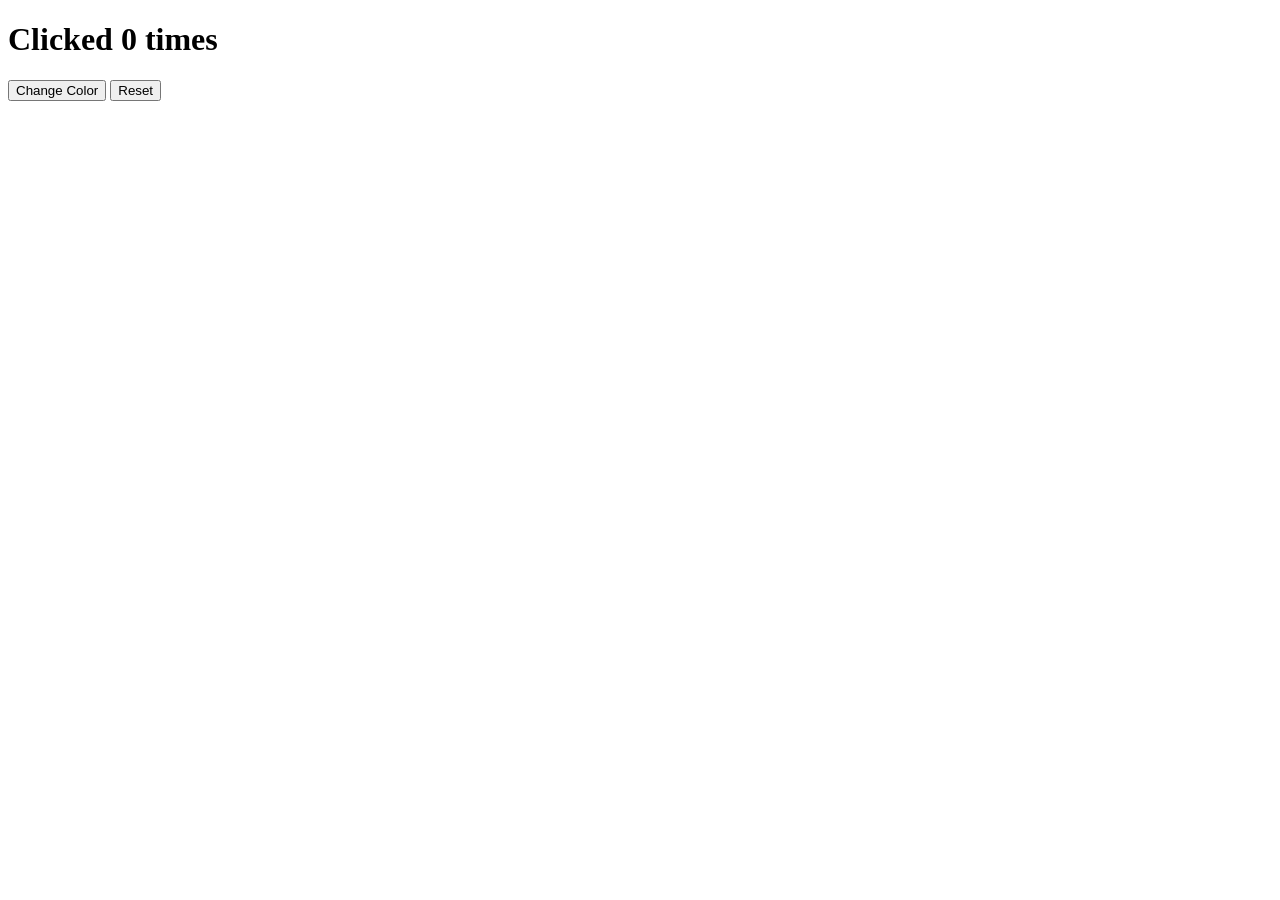
<file: index.html>
<!DOCTYPE html>
<html lang="en">
<head>
    <meta charset="UTF-8">
    <meta name="viewport" content="width=device-width, initial-scale=1.0">
    <title>Background Color Changing Tool</title>
</head>
<body>
    
    <h1 id="counter">Clicked 0 times</h1>

    <div>
        <button id="colorBtn">Change Color</button>
        <button id="resetBtn">Reset</button>
    </div>

    <script src="script.js"></script>
</body>
</html>
</file>
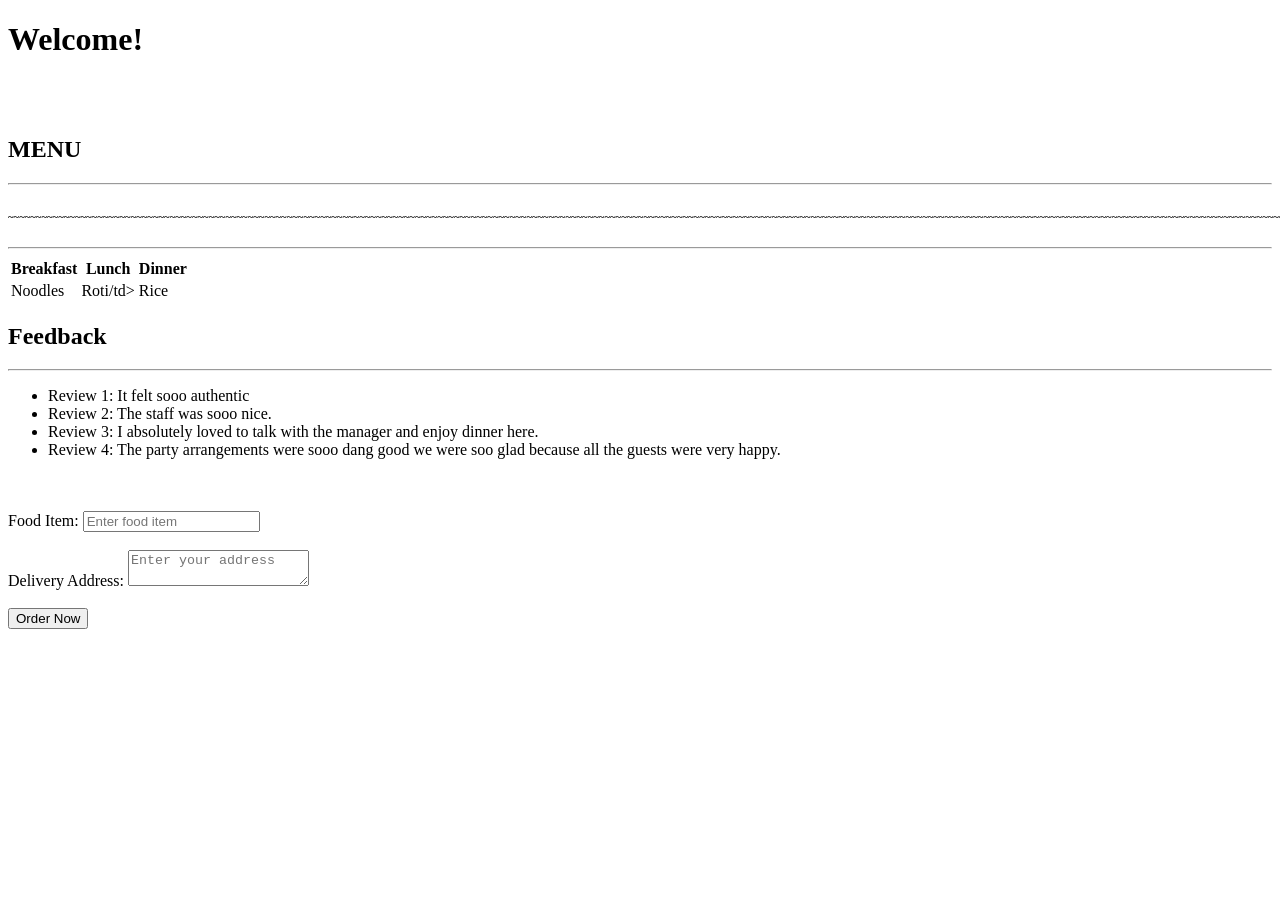
<file: Assignment 2.html>
<!DOCTYPE html>
<html lang="en">
<head>
    <meta charset="UTF-8">
    <meta name="viewport" content="width=device-width, initial-scale=1.0">
    <title>Zomato-Food Delivery</title>
</head>
<body>
    <h1>Welcome!</h1>
    <br><br>
    <h2>MENU</h2>
    <hr>
    <h6>~~~~~~~~~~~~~~~~~~~~~~~~~~~~~~~~~~~~~~~~~~~~~~~~~~~~~~~~~~~~~~~~~~~~~~~~~~~~~~~~~~~~~~~~~~~~~~~~~~~~~~~~~~~~~~~~~~~~~~~~~~~~~~~~~~~~~~~~~~~~~~~~~~~~~~~~~~~~~~~~~~~~~~~~~~~~~~~~~~~~~~~~~~~~~~~~~~~~~~~~~~~~~~~~~~~~~~~~~~~~~~~~~~~~~~~~~~~~~~~~~~~~~~~~~~~~~~~~~~~~~~</h6>
    <hr>
    <table>
        <tr>
            <th>Breakfast</th>
            <th>Lunch</th>
            <th>Dinner</th>
        </tr>
        <tr>
            <td>Noodles</td>
            <td>Roti/td>
            <td>Rice</td>
        </tr>
    </table>
    <h2>Feedback</h2>
    <hr>
    <ul>
        <li>Review 1: It felt sooo authentic</li>
        <li>Review 2: The staff was sooo nice.</li>
        <li>Review 3: I absolutely loved to talk with the manager and enjoy dinner here.</li>
        <li>Review 4: The party arrangements were sooo dang good we were soo glad because all the guests were very happy.</li>
    </ul>
    <br><br>
    <form action="#" method="post">
    <label for="food">Food Item:</label>
    <input type="text" id="food" name="food" placeholder="Enter food item" required>

    <br><br>

    <label for="address">Delivery Address:</label>
    <textarea id="address" name="address" placeholder="Enter your address" required></textarea>

    <br><br>

    <button type="submit">Order Now</button>
</form>   
</body>
</html>
</file>
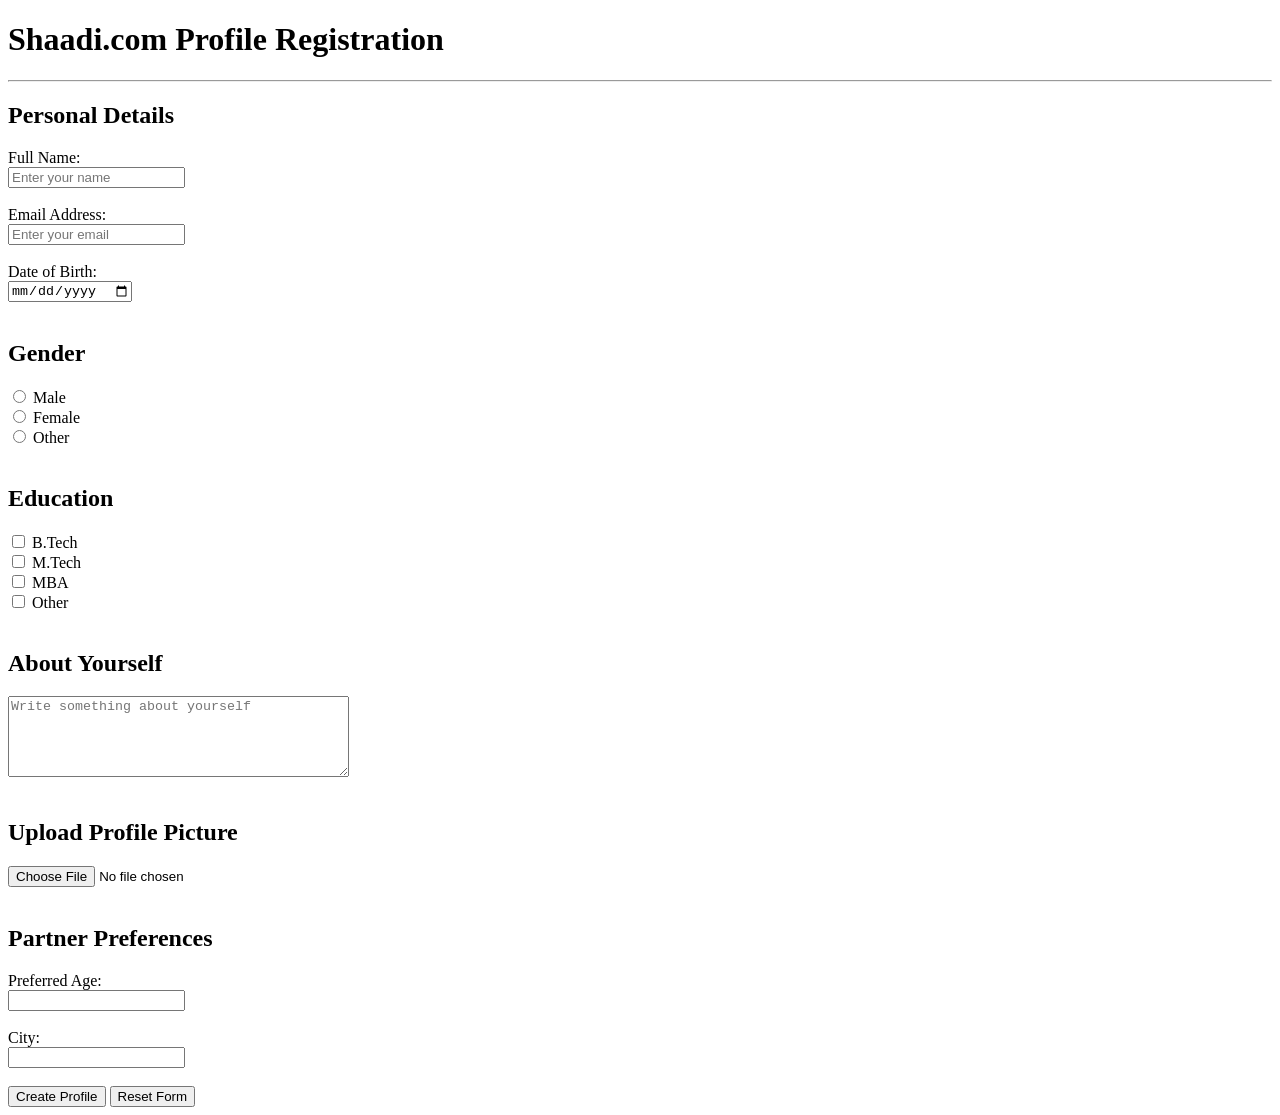
<file: Assignment 3.html>
<!DOCTYPE html>
<html>
<head>
    <title>Shaadi.com Profile Form</title>
</head>
<body>

    <h1>Shaadi.com Profile Registration</h1>
    <hr>

    <form>

        <h2>Personal Details</h2>

        <label>Full Name:</label><br>
        <input type="text" name="fullname" placeholder="Enter your name"><br><br>

        <label>Email Address:</label><br>
        <input type="email" name="email" placeholder="Enter your email"><br><br>

        <label>Date of Birth:</label><br>
        <input type="date" name="dob"><br><br>

        <h2>Gender</h2>

        <input type="radio" name="gender" value="Male">
        <label>Male</label><br>

        <input type="radio" name="gender" value="Female">
        <label>Female</label><br>

        <input type="radio" name="gender" value="Other">
        <label>Other</label><br><br>

        <h2>Education</h2>

        <input type="checkbox" name="education" value="BTech">
        <label>B.Tech</label><br>

        <input type="checkbox" name="education" value="MTech">
        <label>M.Tech</label><br>

        <input type="checkbox" name="education" value="MBA">
        <label>MBA</label><br>

        <input type="checkbox" name="education" value="Other">
        <label>Other</label><br><br>

        <h2>About Yourself</h2>

        <textarea rows="5" cols="40" placeholder="Write something about yourself"></textarea><br><br>

        <h2>Upload Profile Picture</h2>

        <input type="file" name="profilephoto"><br><br>

        <h2>Partner Preferences</h2>

        <label>Preferred Age:</label><br>
        <input type="number" name="age"><br><br>

        <label>City:</label><br>
        <input type="text" name="city"><br><br>

        <input type="submit" value="Create Profile">
        <input type="reset" value="Reset Form">

    </form>

</body>
</html>
</file>
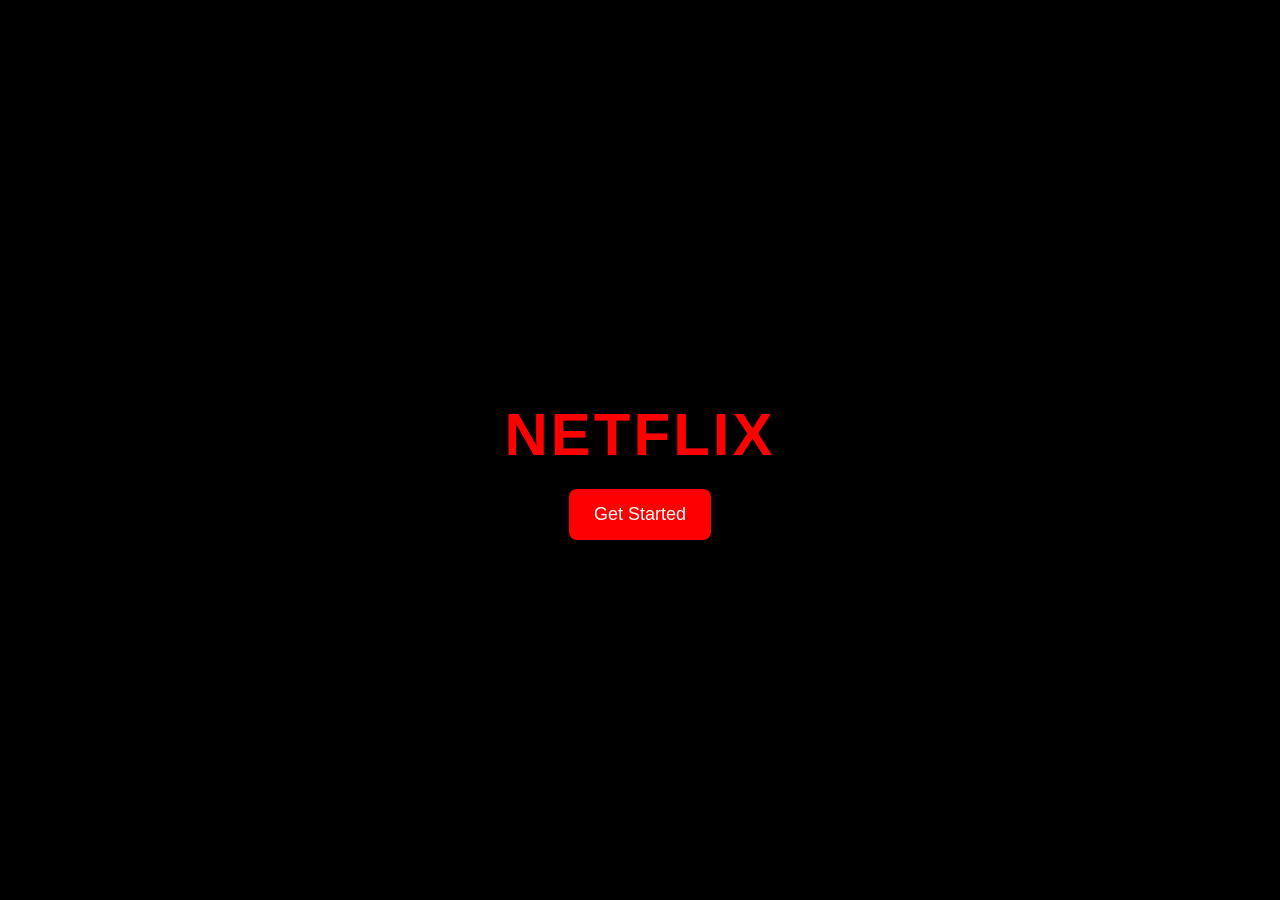
<file: CSS Assignment.html>
<!DOCTYPE html>
<html>
<head>
    <title>Netflix Button</title>

    <style>
        body {
            background-color: black;
            margin: 0;
            height: 100vh;
            display: flex;
            flex-direction: column;
            justify-content: center;
            align-items: center;
        }

        h1 {
            color: red;
            font-size: 60px;
            font-family: Arial, sans-serif;
            margin-bottom: 20px;
            letter-spacing: 3px;
        }

        button {
            background-color: red;
            color: white;
            border: none;
            border-radius: 8px;
            padding: 15px 25px;
            font-size: 18px;
            cursor: pointer;
        }

        button:hover {
            background-color: darkred;
        }
    </style>

</head>
<body>

    <h1>NETFLIX</h1>
    <button>Get Started</button>

</body>
</html>
</file>
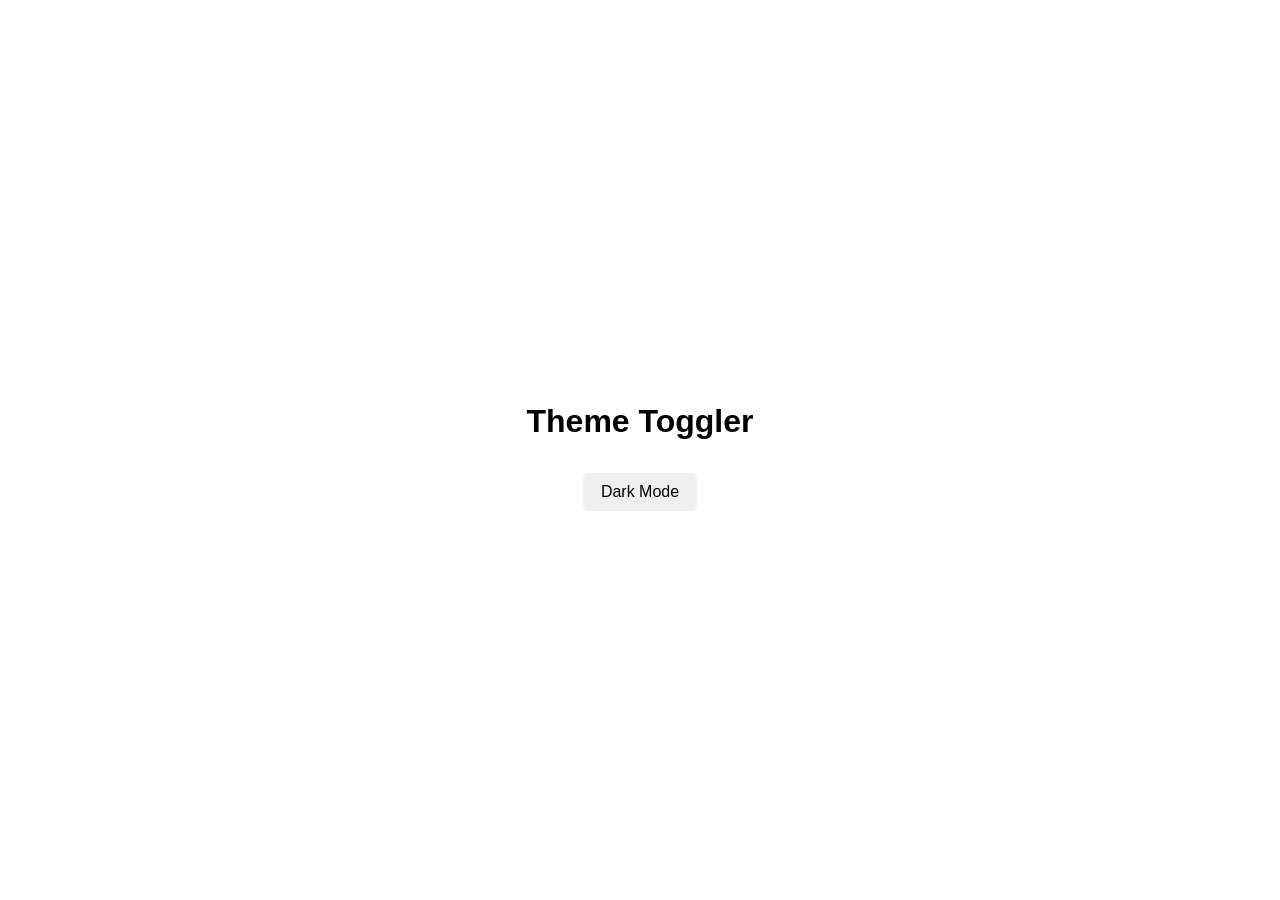
<file: index1.html>
<!DOCTYPE html>
<html lang="en">
<head>
    <meta charset="UTF-8">
    <meta name="viewport" content="width=device-width, initial-scale=1.0">
    <title>Theme Toggler</title>
    <link rel="stylesheet" href="style.css">
</head>
<body>

<h1>Theme Toggler</h1>

<button id="themeBtn">Dark Mode</button>

<script src="script.js"></script>

</body>
</html>
</file>
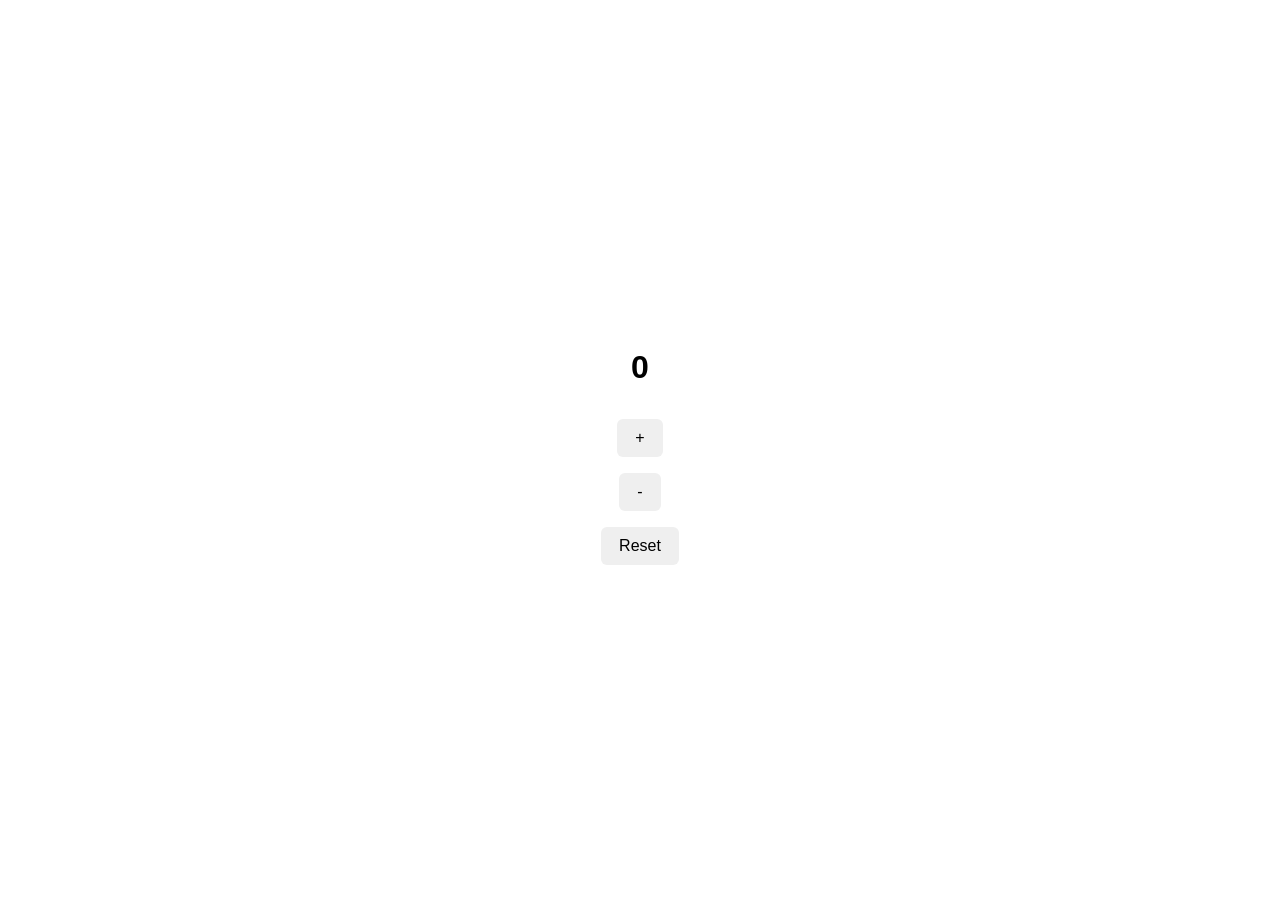
<file: index2.html>
<!DOCTYPE html>
<html>
<head>
    <title>Counter</title>
    <link rel="stylesheet" href="style.css">
</head>
<body>

<h1 id="count">0</h1>

<button id="inc">+</button>
<button id="dec">-</button>
<button id="reset">Reset</button>

<script src="script.js"></script>

</body>
</html>
</file>
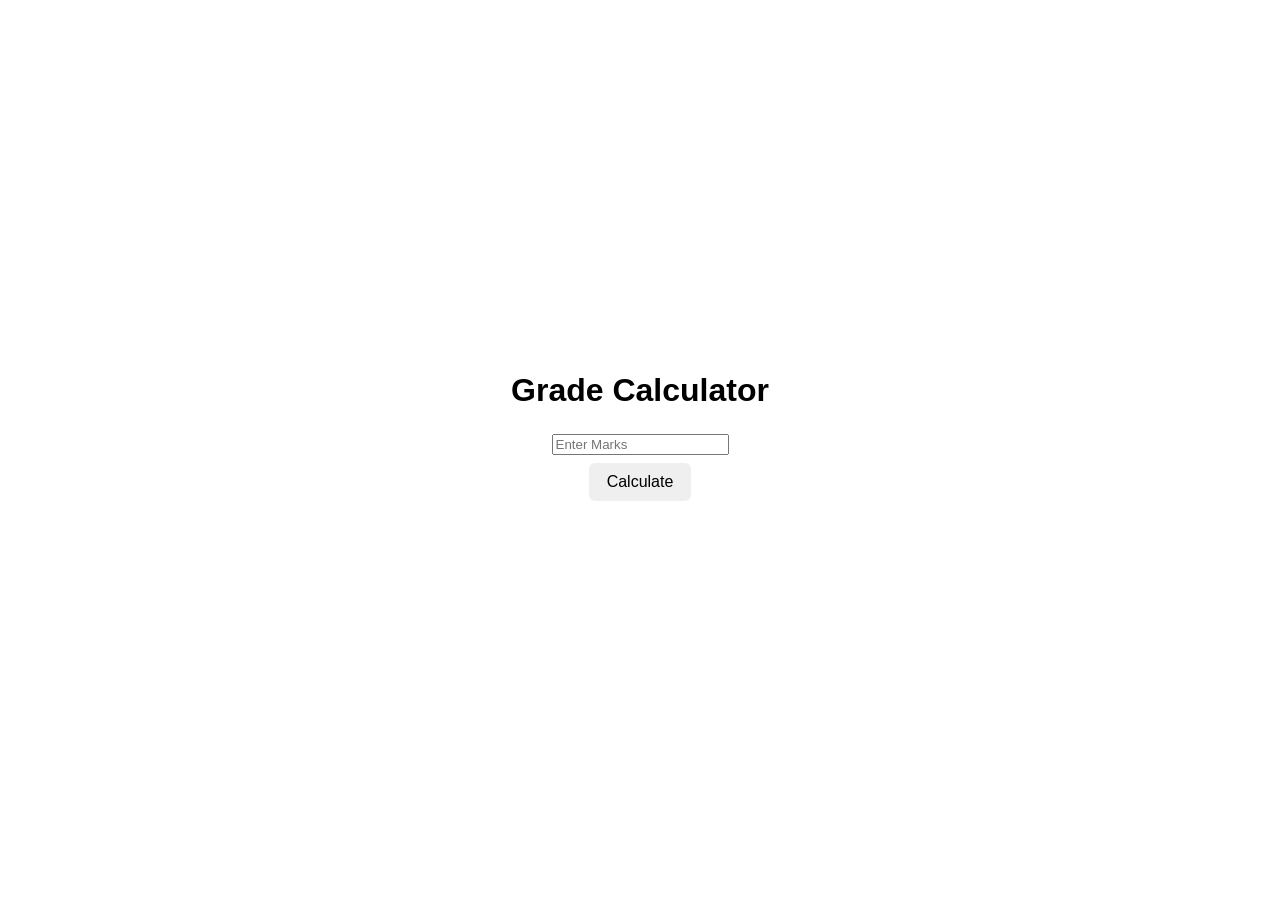
<file: index3.html>
<!DOCTYPE html>
<html>
<head>
    <title>Grade Calculator</title>
    <link rel="stylesheet" href="style.css">
</head>
<body>

<h1>Grade Calculator</h1>

<input type="number" id="marks" placeholder="Enter Marks">

<button onclick="calculate()">Calculate</button>

<h2 id="result"></h2>

<script src="script.js"></script>

</body>
</html>
</file>
<file: style.css>
body{
    margin:0;
    height:100vh;
    display:flex;
    justify-content:center;
    align-items:center;
    flex-direction:column;
    font-family:Arial, sans-serif;
    transition:0.3s;
}

h1{
    margin-bottom:25px;
}

button{
    padding:10px 18px;
    margin:8px;
    font-size:16px;
    cursor:pointer;
    border:none;
    border-radius:6px;
}

#colorBtn{
    background:#4CAF50;
    color:white;
}

#resetBtn{
    background:#f44336;
    color:white;
}
</file>
